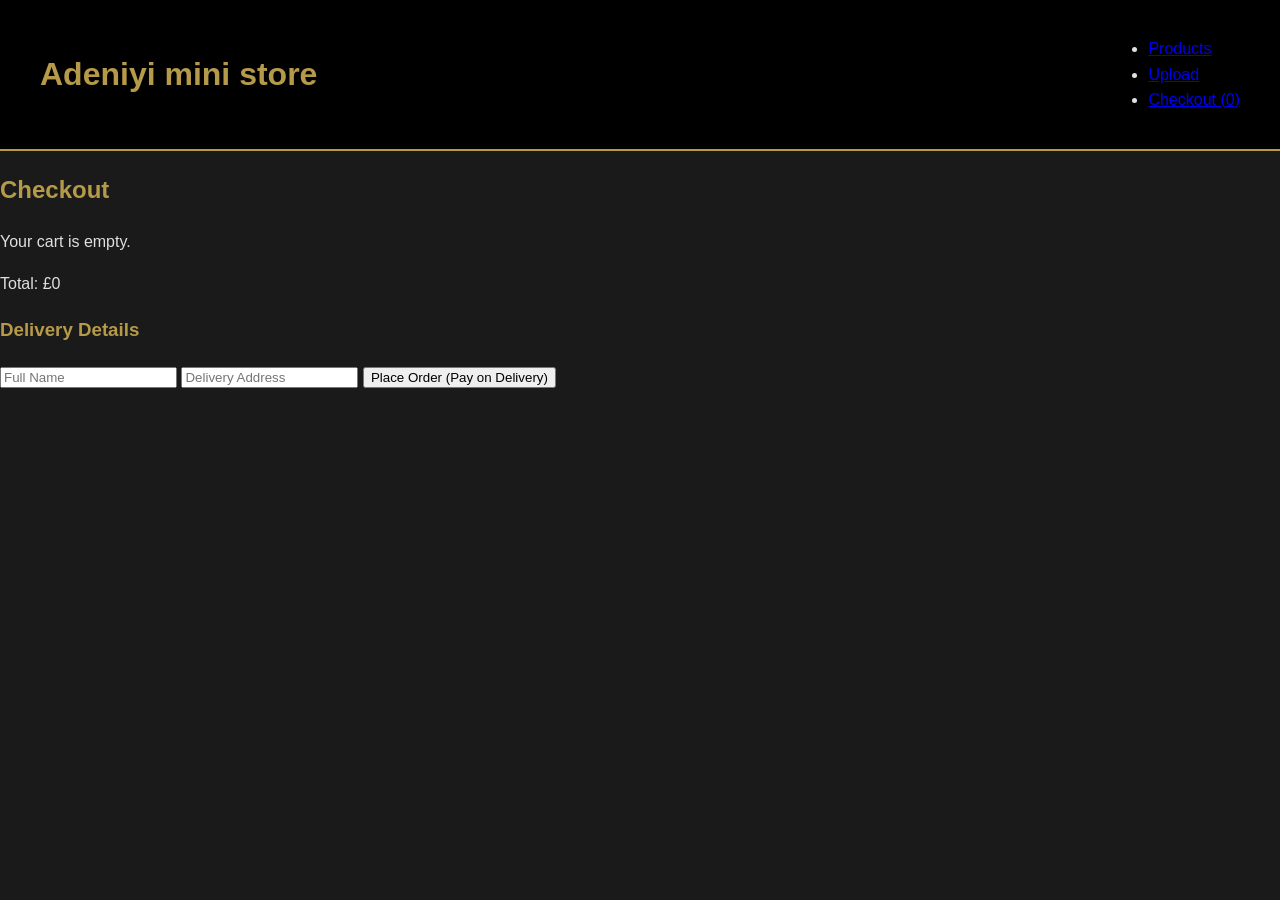
<file: checkout.html>
<!DOCTYPE html>
<html lang="en">
<head>
    <meta charset="UTF-8">
    <meta name="viewport" content="width=device-width, initial-scale=1.0">
    <title>Checkout - Adeniyi mini store</title>
    <link rel="stylesheet" href="style.css">
</head>
<body>
    <header class="main-header">
        <h1 class="logo">Adeniyi mini store</h1>
        <nav>
            <ul>
                <li><a href="index.html">Products</a></li>
                <li><a href="upload.html">Upload</a></li>
                <li><a href="checkout.html">Checkout (<span id="cart-count">0</span>)</a></li>
            </ul>
        </nav>
    </header>

    <main class="container">
        <section class="checkout-section">
            <h2>Checkout</h2>
            <div id="cart-items">
                </div>
            <div class="cart-total">
                <span id="total-price">Total: £0</span>
            </div>
            <form id="order-form">
                <h3>Delivery Details</h3>
                <input type="text" id="full-name" placeholder="Full Name" required>
                <input type="text" id="delivery-address" placeholder="Delivery Address" required>
                <button type="submit" id="place-order-btn">Place Order (Pay on Delivery)</button>
            </form>
        </section>
    </main>

    <script src="script.js"></script>
</body>
</html>
</file>
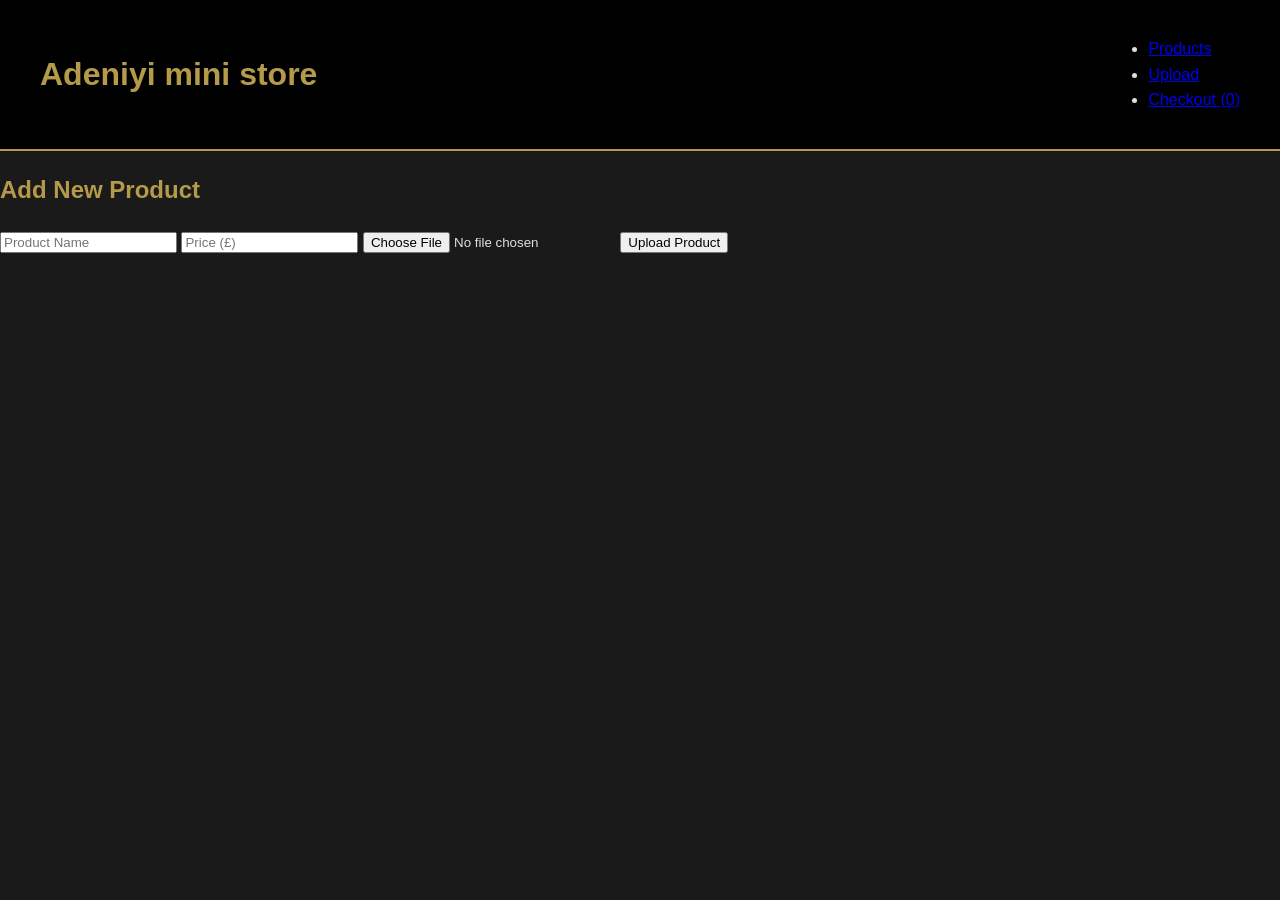
<file: upload.html>
<!DOCTYPE html>
<html lang="en">
<head>
    <meta charset="UTF-8">
    <meta name="viewport" content="width=device-width, initial-scale=1.0">
    <title>Upload - Adeniyi mini store</title>
    <link rel="stylesheet" href="style.css">
</head>
<body>
    <header class="main-header">
        <h1 class="logo">Adeniyi mini store</h1>
        <nav>
            <ul>
                <li><a href="index.html">Products</a></li>
                <li><a href="upload.html">Upload</a></li>
                <li><a href="checkout.html">Checkout (<span id="cart-count">0</span>)</a></li>
            </ul>
        </nav>
    </header>

    <main class="container">
        <section class="upload-section">
            <h2>Add New Product</h2>
            <form id="upload-form">
                <input type="text" id="product-name" placeholder="Product Name" required>
                <input type="number" id="product-price" placeholder="Price (£)" required>
                <input type="file" id="product-image" accept="image/*" required>
                <button type="submit">Upload Product</button>
            </form>
        </section>
    </main>

    <script src="script.js"></script>
</body>
</html>
</file>
<file: style.css>
body { 
    font-family: 'Segoe UI', Tahoma, Geneva, Verdana, sans-serif; 
    margin: 0; 
    padding: 0; 
    background-color: #1a1a1a; /* Dark background */
    color: #e0e0e0; /* Light text color */
    line-height: 1.6;
}

header { 
    display: flex; justify-content: space-between; align-items: center; 
    padding: 20px 40px; background-color: #000; 
    border-bottom: 2px solid #b59a4a; /* Gold accent */
}

h1, h2, h3 { color: #b59a4a; }

.car-grid { 
    display: grid; grid-template-columns: repeat(auto-fill, minmax(300px, 1fr)); 
    gap: 40px; padding: 40px; 
}

.car-item { 
    background-color: #2c2c2c; 
    padding: 20px; 
    text-align: center; 
    border-radius: 5px; 
    box-shadow: 0 4px 8px rgba(0,0,0,0.5);
    transition: transform 0.3s;
}

.car-item:hover { transform: translateY(-5px); }

.car-img { 
    width: 100%; 
    height: 200px; /* Consistent image height */
    object-fit: cover; /* Ensures images cover the area nicely */
    border-radius: 5px; 
    margin-bottom: 15px;
}

.car-item button { 
    margin-top: 15px; padding: 10px 20px; 
    background-color: #b59a4a; color: black; 
    border: none; cursor: pointer; font-size: 1rem;
    transition: background-color 0.3s;
}

.car-item button:hover { background-color: #d4bb6a; }

.cart-icon { cursor: pointer; font-size: 1.2rem; }

#shopping-cart { 
    position: fixed; right: 0; top: 0; width: 350px; height: 100%; 
    background: #1a1a1a; border-left: 1px solid #b59a4a; padding: 20px; 
    transform: translateX(100%); transition: transform 0.3s ease-in-out; 
    box-shadow: -5px 0 15px rgba(0,0,0,0.6);
}

#shopping-cart.open { transform: translateX(0); }
</file>
